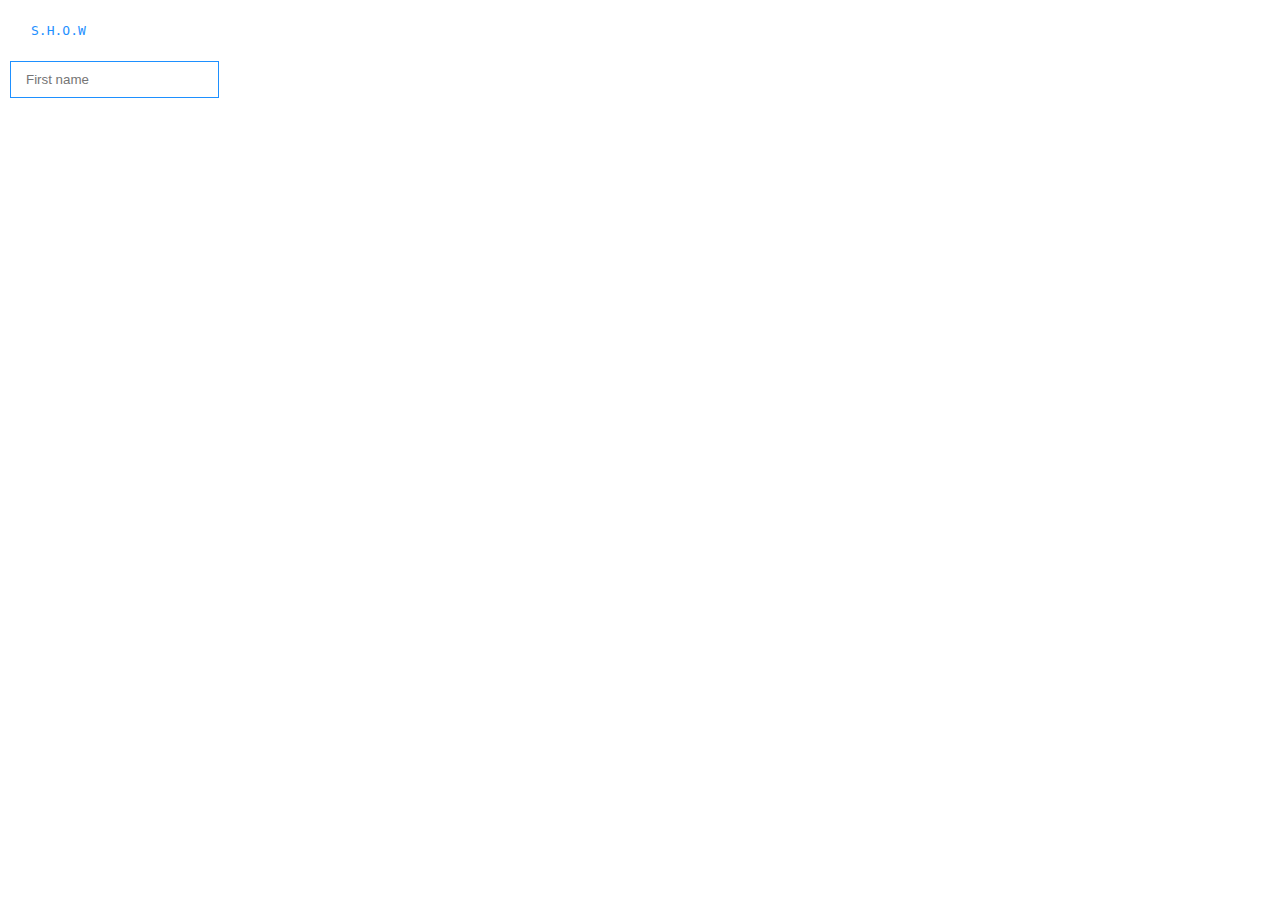
<file: tooltip/index.html>
<!DOCTYPE html>
<html lang="en" dir="ltr">
  <head>
    <meta charset="utf-8">
    <title>css tooltip</title>
    <link rel="stylesheet" href="index.css">
  </head>
  <body>
    <div class="container">
      <div class="">
        <div class="text gaps s-block"> S.H.O.W
          <span class="tooltip s-block">show this text</span>
        </div>
      </div>
      <div class="">
        <div class="text-field">
          <input type="text" name="" value="" placeholder="First name">
          <span class="tooltip b-block">your first name</span>
        </div>

      </div>
    </div>

  </body>
</html>
</file>
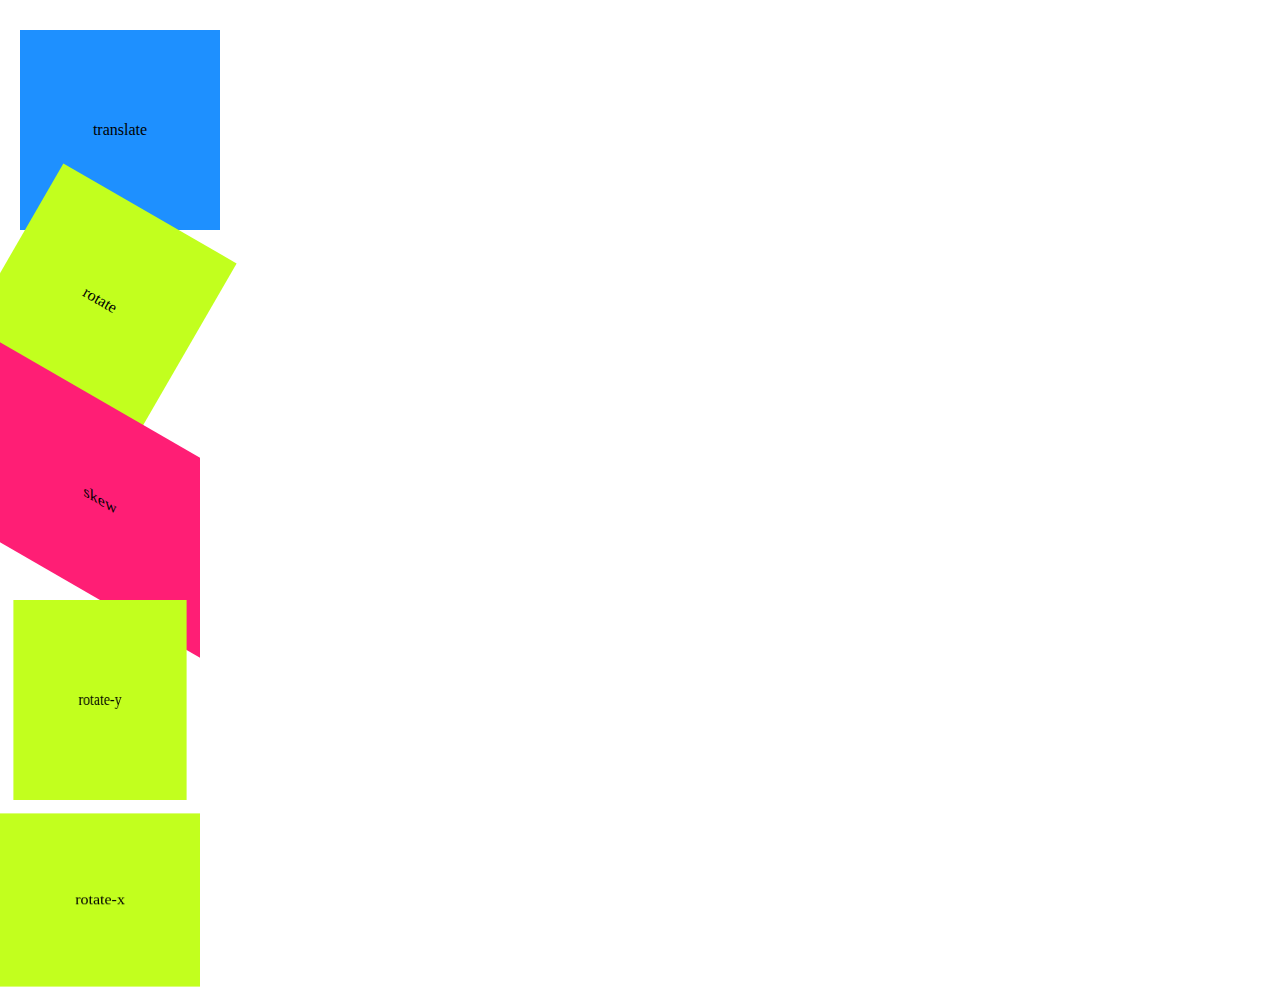
<file: animations/transform/index.html>
<!DOCTYPE html>
<html lang="en" dir="ltr">
  <head>
    <meta charset="utf-8">
    <title>css transform</title>
    <link rel="stylesheet" href="index.css">
  </head>
  <body>
    <div class="container">
      <div class="translate">
        translate
      </div>
      <div class="rotate">
        rotate
      </div>

      <div class="skew">
        skew
      </div>
      <div class="rotate-y">
        rotate-y
      </div>
      <div class="rotate-x">
        rotate-x
      </div>

    </div>

  </body>
</html>
</file>
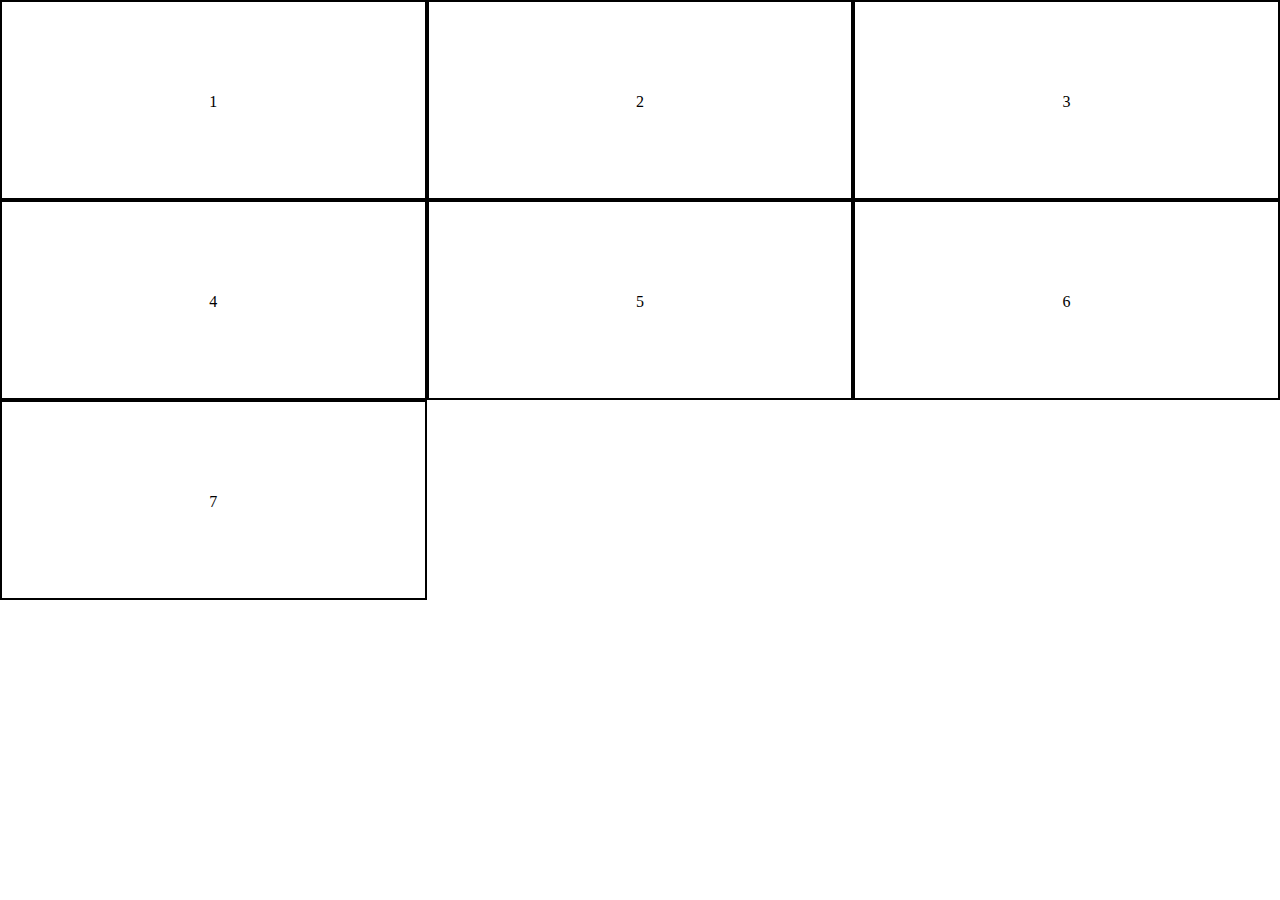
<file: layouts/flex/index.html>
<!DOCTYPE html>
<html lang="en" dir="ltr">
  <head>
    <meta charset="utf-8">
    <title>flex</title>
    <link rel="stylesheet" href="index.css">
  </head>
  <body>
    <div class="container">
       <div class="child">1</div>
       <div class="child">2</div>
       <div class="child">3</div>
       <div class="child">4</div>
       <div class="child">5</div>
       <div class="child">6</div>
       <div class="child">7</div>
    </div>

  </body>
</html>
</file>
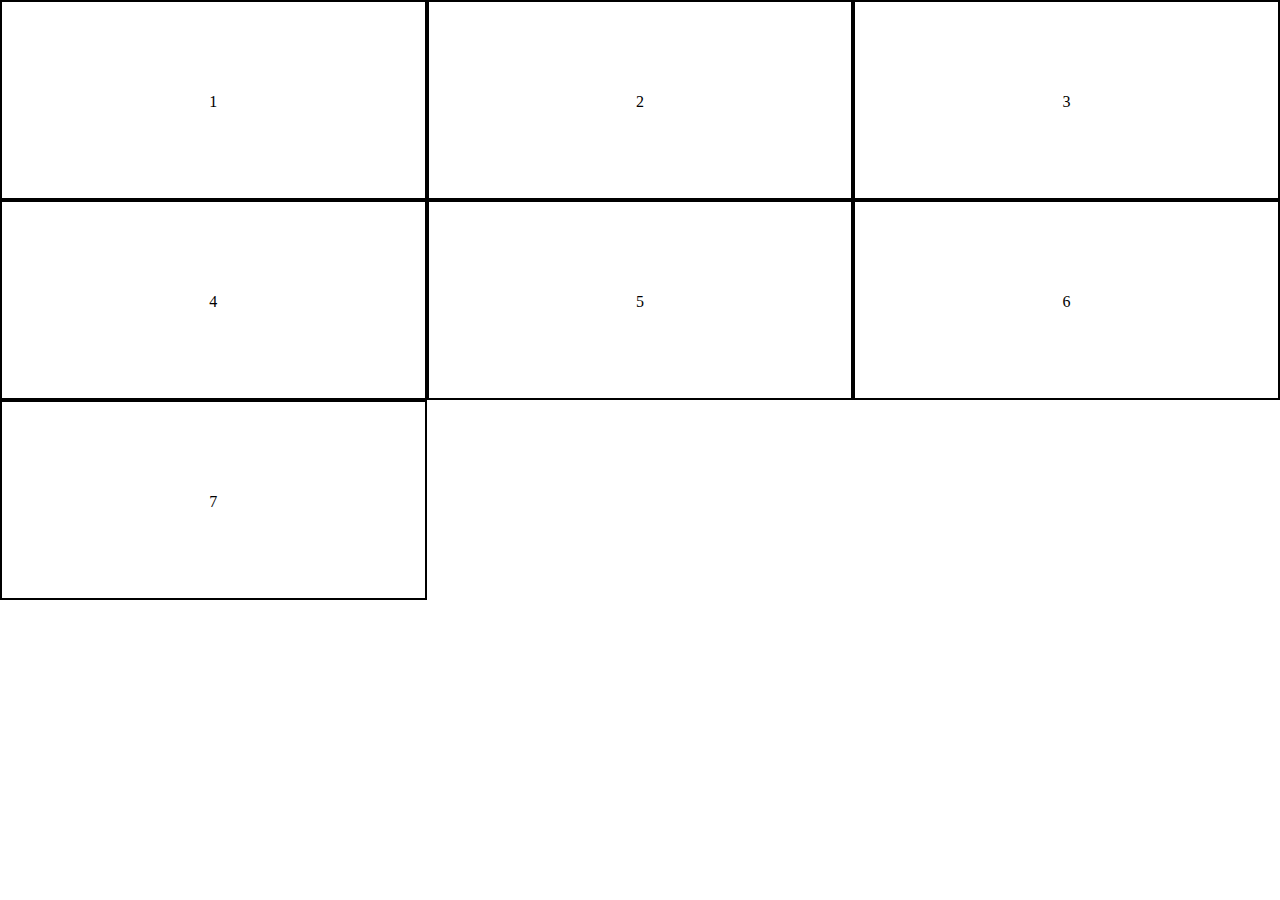
<file: layouts/float/index.html>
<!DOCTYPE html>
<html lang="en" dir="ltr">
  <head>
    <meta charset="utf-8">
    <title>float</title>
    <link rel="stylesheet" href="index.css">
  </head>
  <body>
    <div class="container">
       <div class="child">1</div>
       <div class="child">2</div>
       <div class="child">3</div>
       <div class="child">4</div>
       <div class="child">5</div>
       <div class="child">6</div>
       <div class="child">7</div>
    </div>

  </body>
</html>
</file>
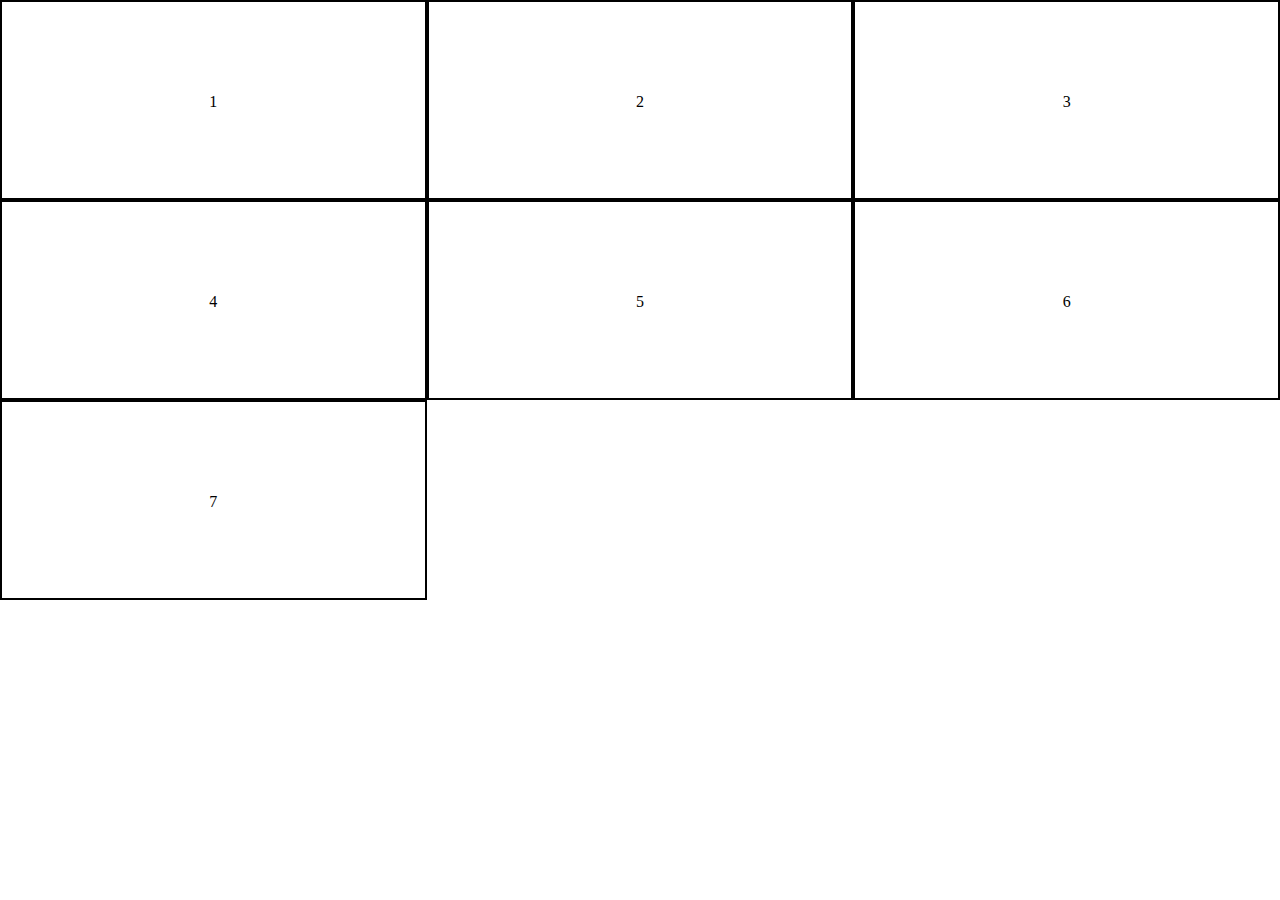
<file: layouts/grid/index.html>
<!DOCTYPE html>
<html lang="en" dir="ltr">
  <head>
    <meta charset="utf-8">
    <title>grid</title>
    <link rel="stylesheet" href="index.css">
  </head>
  <body>
    <div class="container">
       <div class="child">1</div>
       <div class="child">2</div>
       <div class="child">3</div>
       <div class="child">4</div>
       <div class="child">5</div>
       <div class="child">6</div>
       <div class="child">7</div>
    </div>

  </body>
</html>
</file>
<file: tooltip/index.css>
body{
  margin: 0;
}
.container{
  margin: 10px;

}
.gaps{
  margin: 10px 15px;
}
.text-field, .text{
  position: relative;
  display: inline-block;
  margin-bottom:20px;
  font-family: monospace;
  color: dodgerblue;
}

.text-field input{
  border: none;
  border:1px solid dodgerblue;
  padding: 10px 15px;
}
.tooltip{
  position: absolute;
  left: 100%;
  width: 150px;
  margin-left:10px;
  background-color: rgba(26, 255, 11, 0.4);
  text-align: center;
  visibility: hidden;
}
.b-block{
  padding: 10px 15px;
}
.s-block{
  padding: 3px 6px;
}

.tooltip::before{
  content: " ";
  position: absolute;
  right: 100%;
  border-width: 6px;
  border-style: solid;
  border-color: transparent rgba(26, 255, 11, 0.4) transparent transparent;
  text-align: center;

}
 .text:hover span{
   visibility: visible;
}
.text-field:hover span{
  visibility: visible;

}
</file>
<file: animations/transform/index.css>
body{
  margin: 0;
}
.container{
   position: relative;
}

.translate{
  width: 200px;
  height: 200px;
  background-color: dodgerblue;
  transform: translate(20px, 30px);
  position: relative;
  text-align: center;
  line-height: 200px;

}
.rotate{
  width: 200px;
  height: 200px;
  background-color: #c2ff1e;
  transform: rotate(30deg);
  text-align: center;
  line-height: 200px;
  transition: transform 2s;

}
.rotate-y{
  width: 200px;
  height: 200px;
  background-color: #c2ff1e;
  transform: rotateY(30deg);
  text-align: center;
  line-height: 200px;

}
.rotate-x{
  width: 200px;
  height: 200px;
  background-color: #c2ff1e;
  transform: rotateX(30deg);
  text-align: center;
  line-height: 200px;

}
.skew{
  width: 200px;
  height: 200px;
  background-color: #ff1e75;
  transform: skewY(30deg);
  text-align: center;
  line-height: 200px;

}
</file>
<file: layouts/flex/index.css>
body{
  margin: 0;
}

.container{
  display: flex;
  flex-flow: row wrap;

}
.child{
  width: 33.33%;
  height: 200px;
  line-height: 200px;
  text-align:center;
  border: 2px solid black;
  box-sizing: border-box;

}
</file>
<file: layouts/float/index.css>
body{
  margin: 0;
}

.container::after{
 clear: both;
 display: table;
}
.child{
  width: 33.33%;
  height: 200px;
  float: left;
  line-height: 200px;
  text-align:center;
  border: 2px solid black;
  box-sizing: border-box;

}
</file>
<file: layouts/grid/index.css>
body{
  margin: 0;
}

.container{
  display: grid;
  grid-template-columns: auto auto auto;

}
.child{
  height: 200px;
  line-height: 200px;
  text-align:center;
  border: 2px solid black;
  box-sizing: border-box;

}
</file>
